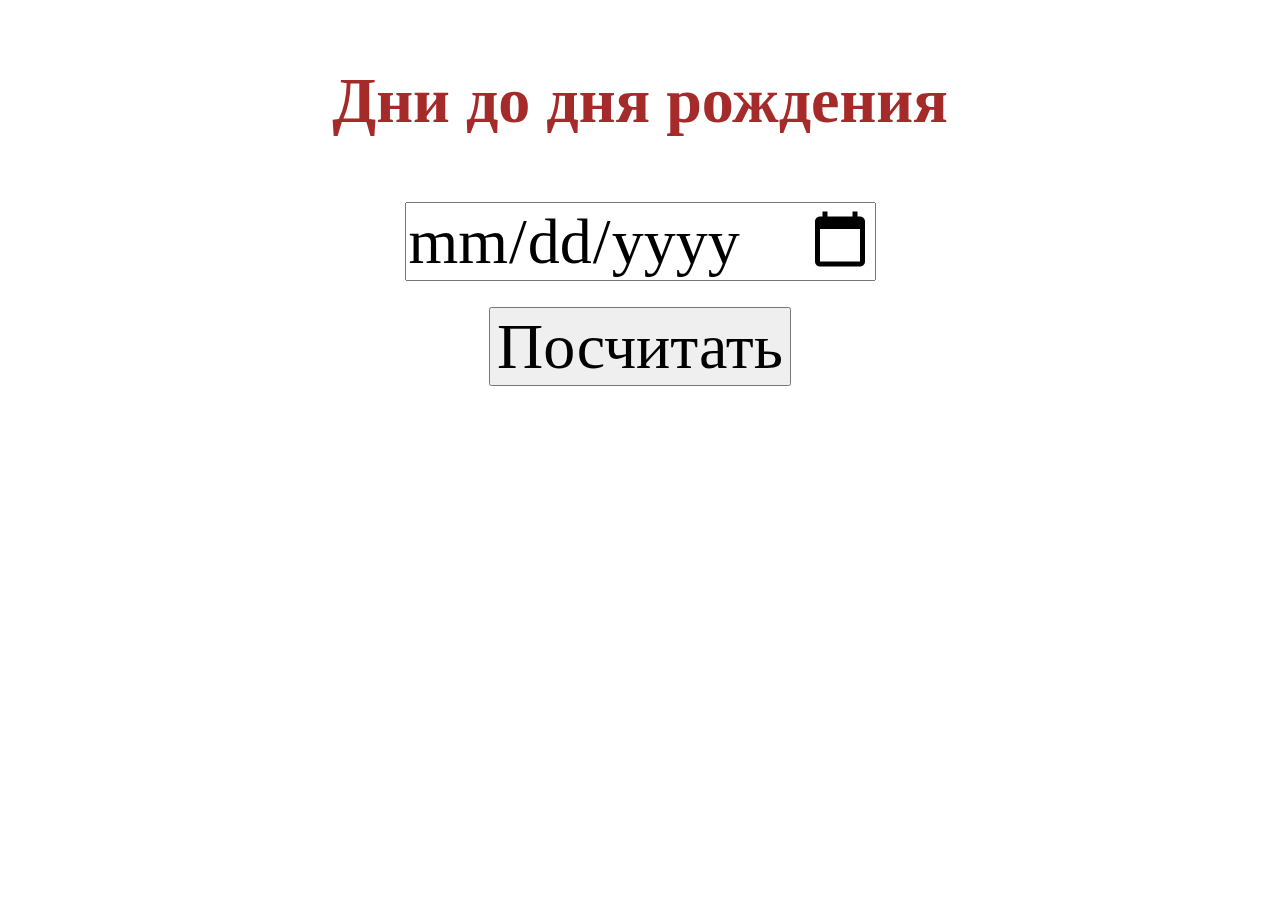
<file: 1.days_until_BD/index.html>
<!DOCTYPE html>
<html lang="en">
<head>
    <meta charset="UTF-8">
    <meta name="viewport" content="width=device-width, initial-scale=1.0">
    <link rel="stylesheet" href="./assets/styles/style.css">
    <link rel="stylesheet" href="./assets/normalize.css">
    <title>Days_until_BD</title>
</head>
<body>
    <div class="container">
    <p id="title" class="main"><b>Дни до дня рождения</b></p>
    <input type="date" id="start"/>
    <div id="errorMessage"></div>
    <button type="button" onclick="check();" class="btn">Посчитать</button>
    </div>
    <script src="assets/script/index.js"></script>
</body>
</html>
</file>
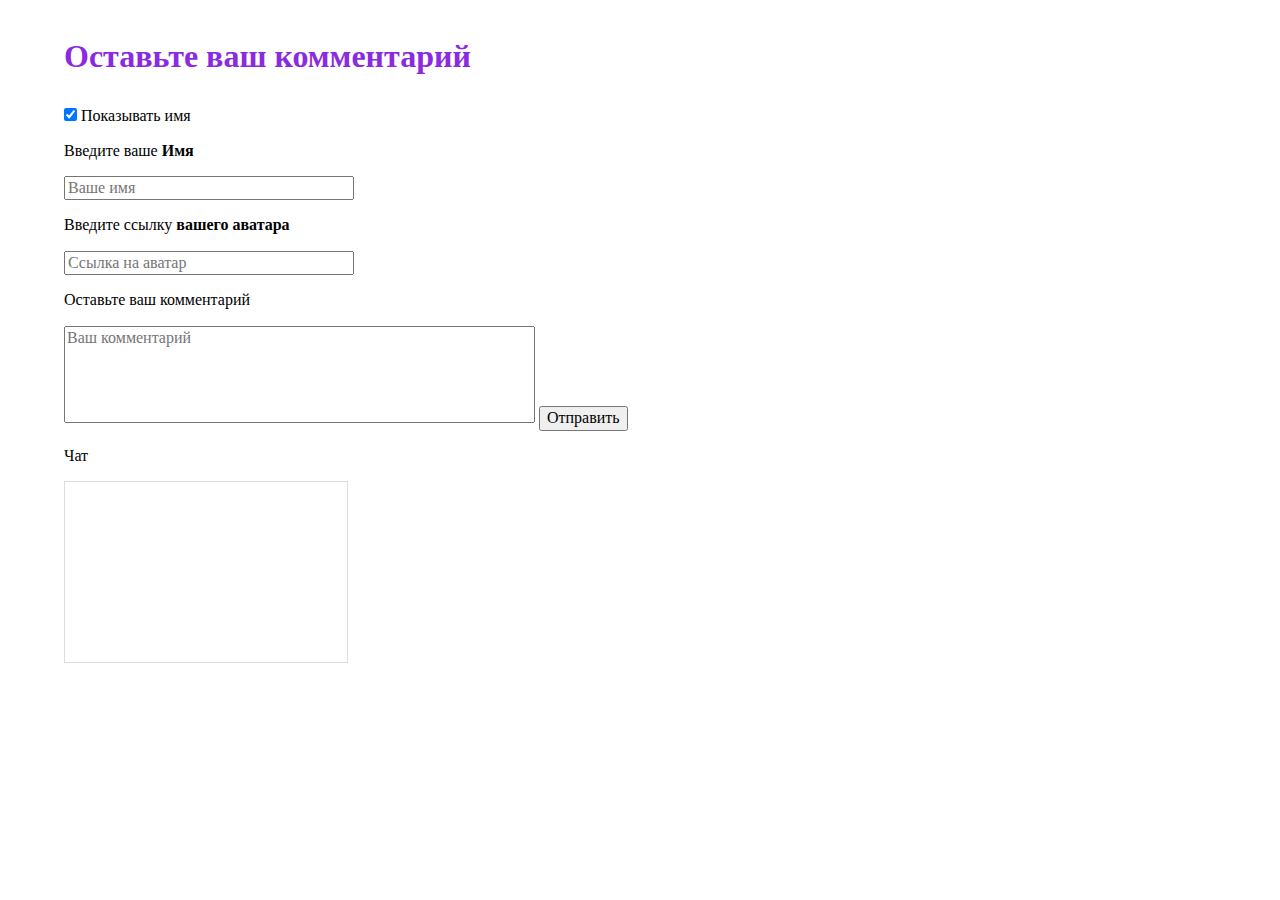
<file: 2.comments_service_correct/index.html>
<!DOCTYPE html>
<html lang="en">
<head>
    <meta charset="UTF-8">
    <meta name="viewport" content="width=device-width, initial-scale=1.0">
    <link rel="stylesheet" href="./assets/styles/style.css">
    <link rel="stylesheet" href="./assets/normalize.css">
    <title>Comments</title>
</head>
<body>
    <div class="container">
        <p class="title"><b>Оставьте ваш комментарий</b></p>
        <label for="showNameCheckbox">
            <input type="checkbox" id="showNameCheckbox" checked> Показывать имя
        </label>
        <p id="name">Введите ваше <b>Имя</b></p>
        <input type="text" id="userName" placeholder="Ваше имя">
        <p id="avatar">Введите ссылку <b>вашего аватара</b></p>
        <input type="url" id="userAvatar" placeholder="Ссылка на аватар">
        <p id="comment">Оставьте ваш комментарий</p>
        <textarea class="user_comment" placeholder="Ваш комментарий" rows="5" cols="50"></textarea>
        <button id="submitСomment">Отправить</button>
        <p id="chat">Чат</p>
        <div id="chatContainer" class="messages">
        </div>
    </div>
    <script src="assets/script/index.js"></script>
</body>
</html>
</file>
<file: 1.days_until_BD/assets/styles/style.css>
.container{
    text-align: center;
    font-size: 5vw;
    color:brown;
}

#errorMessage{
    color: blueviolet;
}

.btn{
    margin-top: 2vw;
}
</file>
<file: 2.comments_service_correct/assets/styles/style.css>
.container{
    margin-left: 5vw;
    margin-top: 3vw;
}

.title{
    font-size: 2em;
    color:blueviolet;
}

#userAvatar, #userName{
    width: 22vw;
}

.user_comment{
    resize:none;
    overflow-y: scroll;
}

.messages{
    border: 1px solid #ddd;
    width: 22vw;
    height: 20vh;
    overflow-y: scroll;
}
</file>
